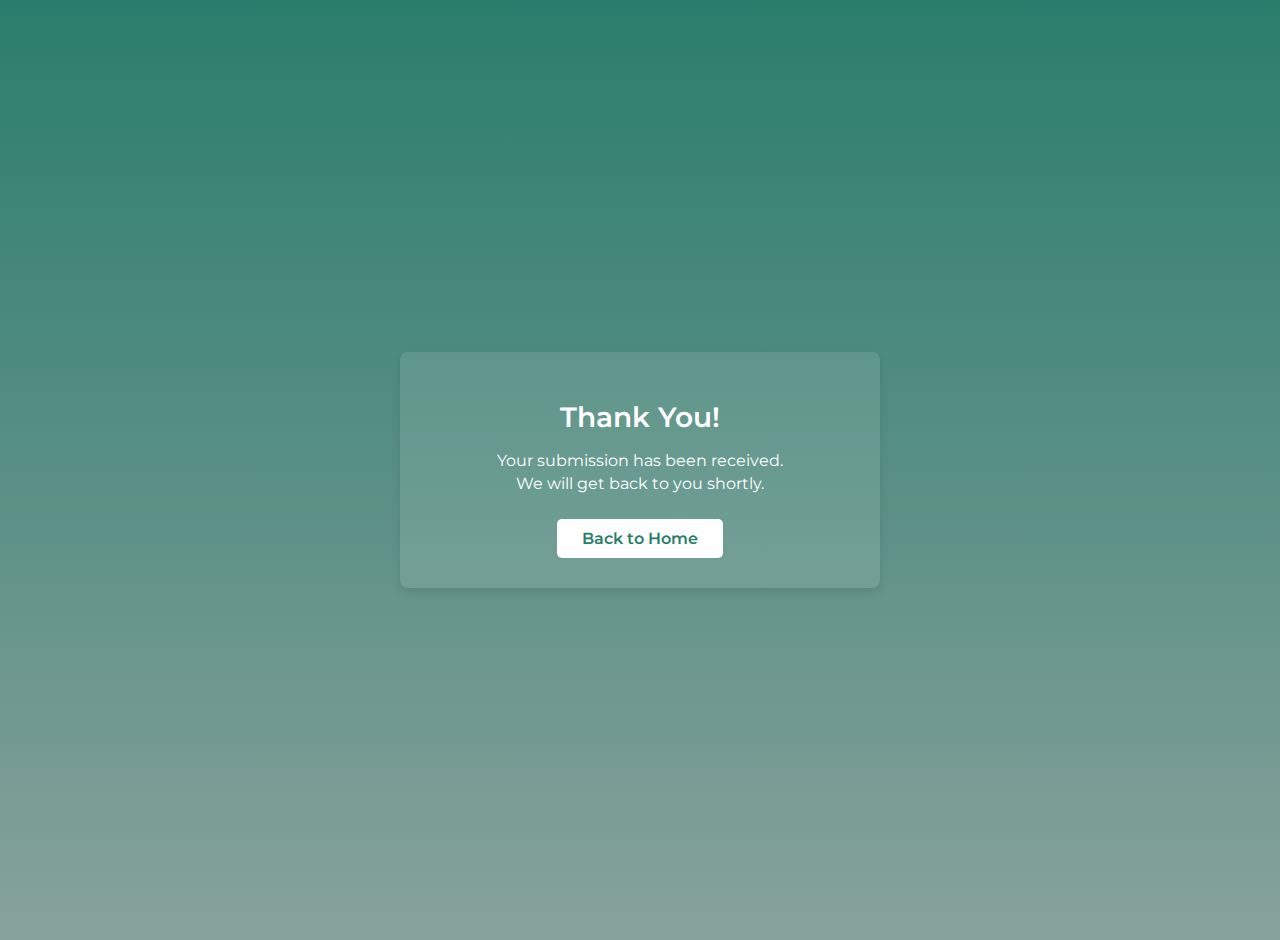
<file: thankyou.html>
<!DOCTYPE html>
<html lang="en">

<head>
    <meta charset="UTF-8" />
    <meta name="viewport" content="width=device-width, initial-scale=1" />
    <title>Thank You</title>
    <link href="https://fonts.googleapis.com/css2?family=Montserrat&display=swap" rel="stylesheet" />
    <style>
        body {
            margin: 0;
            height: 100vh;
            font-family: 'Montserrat', sans-serif;
            background: linear-gradient(180deg, #2A7D6C 0%, rgba(62, 105, 96, 0.62) 100%);
            display: flex;
            align-items: center;
            justify-content: center;
            color: white;
            text-align: center;
            padding: 20px;
        }

        .thankyou-box {
            background: rgba(255, 255, 255, 0.1);
            padding: 30px 40px;
            border-radius: 8px;
            box-shadow: 0 4px 10px rgba(0, 0, 0, 0.1);
            max-width: 400px;
            width: 100%;
        }

        h1 {
            margin-bottom: 12px;
            font-weight: 600;
            font-size: 28px;
        }

        p {
            font-weight: 400;
            font-size: 16px;
            line-height: 1.4;
            margin-bottom: 24px;
        }

        a {
            display: inline-block;
            padding: 10px 25px;
            border-radius: 5px;
            background: white;
            color: #2A7D6C;
            text-decoration: none;
            font-weight: 600;
            transition: background-color 0.3s ease;
        }

        a:hover {
            background: #1f6451;
            color: white;
        }
    </style>
</head>

<body>
    <div class="thankyou-box">
        <h1>Thank You!</h1>
        <p>Your submission has been received.<br />We will get back to you shortly.</p>
        <a href="index.html">Back to Home</a>
    </div>
</body>

</html>
</file>
